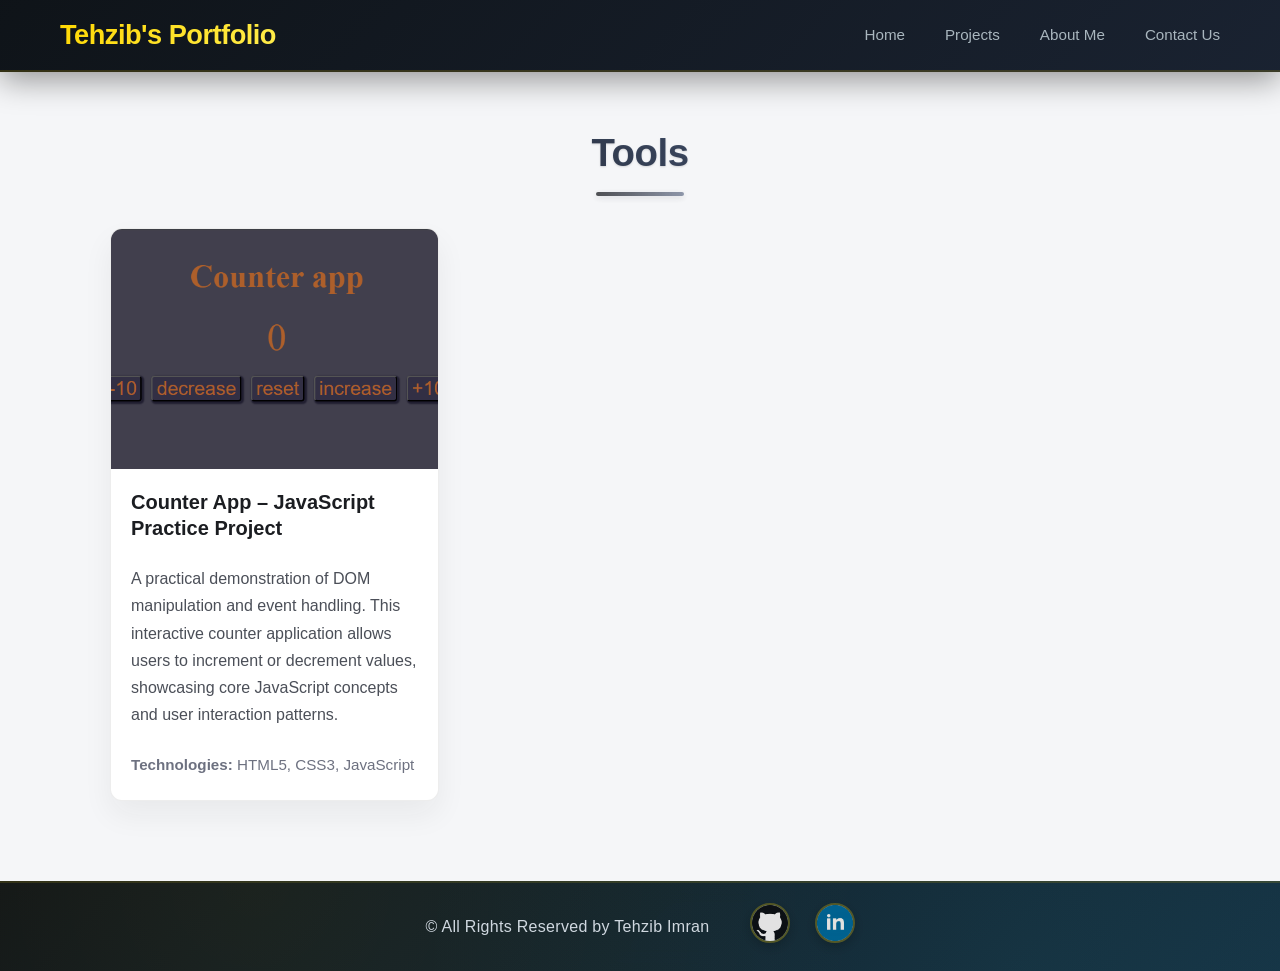
<file: tools/tools.html>
<!doctype html>
<html lang="en">
  <head>
    <meta charset="UTF-8" />
    <meta name="viewport" content="width=device-width, initial-scale=1.0" />
    <link rel="stylesheet" href="../css/navbar.css" />
    <link rel="stylesheet" href="../css/footer.css" />
    <link rel="stylesheet" href="tools.css" />
    <title>Tehzib | Tools</title>
  </head>
  <body>
    <!-- Header with Navigation -->
    <header role="banner">
      <nav role="navigation" aria-label="Main Navigation">
        <div class="navContainer">
          <div class="left">
            <h1>
              <a href="#tools" aria-label="Tehzib Imran Portfolio - Home"
                >Tehzib's Portfolio</a
              >
            </h1>
          </div>
          <div class="right">
            <ul>
              <li>
                <a href="../index.html" title="Go to Home section">Home</a>
              </li>
              <li>
                <a href="#" title="Go to Projects section">Projects</a>
              </li>
              <li><a href="#" title="Go to About section">About Me</a></li>
              <li>
                <a href="#" title="Go to Contact section">Contact Us</a>
              </li>
            </ul>
          </div>
        </div>
      </nav>
    </header>
    <!-- Main Content -->
    <main>
      <div id="tools">
        <h2>Tools</h2>
        <div id="container">
           <article class="projectCard">
            <figure>
              <img
                src="../assets/image.png"
                alt="Counter App - JavaScript Practice Project"
                loading="lazy"
              />
              <figcaption>Counter Application Interface</figcaption>
            </figure>
            <h3>
              <a
                href="https://tehzib014-dev.github.io/Counter-App-JavaScript-Practice-Project/"
                target="_blank"
                rel="noopener noreferrer"
                title="View Counter App project in new window"
              >
                Counter App – JavaScript Practice Project
              </a>
            </h3>
            <p>
              A practical demonstration of DOM manipulation and event handling.
              This interactive counter application allows users to increment or
              decrement values, showcasing core JavaScript concepts and user
              interaction patterns.
            </p>
            <p><strong>Technologies:</strong> HTML5, CSS3, JavaScript</p>
          </article>
        </div>
      </div>
    </main>

        <!-- Footer -->
    <footer role="contentinfo">
      <div class="footer-content">
        <p>
          &copy; <span id="year"></span> All Rights Reserved by Tehzib Imran
        </p>
        <nav aria-label="Social Media Links">
          <ul>
            <li>
              <a
                href="https://github.com/tehzib014-dev"
                target="_blank"
                rel="noopener noreferrer"
                aria-label="Visit Tehzib's GitHub profile"
                title="GitHub - Opens in new window"
              >
                <img
                  src="../assets/github.png"
                  alt="GitHub Icon"
                  width="30"
                  height="30"
                  loading="lazy"
                />
              </a>
            </li>
            <li>
              <a
                href="https://www.linkedin.com/in/tehzib-imran-2538512bb/"
                target="_blank"
                rel="noopener noreferrer"
                aria-label="Visit Tehzib's LinkedIn profile"
                title="LinkedIn - Opens in new window"
              >
                <img
                  src="../assets/linkedin.jpg"
                  alt="LinkedIn Icon"
                  width="30"
                  height="30"
                  loading="lazy"
                />
              </a>
            </li>
          </ul>
        </nav>
      </div>
    </footer>
  </body>
</html>
</file>
<file: css/navbar.css>
* {
  padding: 0;
  margin: 0;
  box-sizing: border-box;
}

html {
  scroll-behavior: smooth;
}

body {
  font-family: "Open Sans", sans-serif;
  display: flex;
  flex-direction: column;
  background: linear-gradient(135deg, #0f1419 0%, #1a2332 100%);
  color: #fff;
  line-height: 1.6;
}

hr {
  max-width: 1300px;
  min-width: 1100px;
  margin: 0 auto;
  border: none;
  border-top: 1px solid rgba(255, 255, 255, 0.1);
}

/* Header and Navigation */
header {
  background: linear-gradient(135deg, rgba(15, 20, 25, 0.98) 0%, rgba(26, 35, 50, 0.98) 100%);
  -webkit-backdrop-filter: blur(12px);
  backdrop-filter: blur(12px);
  width: 100%;
  position: sticky;
  top: 0;
  z-index: 100;
  box-shadow: 0 8px 32px rgba(0, 0, 0, 0.4), 0 0 1px rgba(255, 215, 0, 0.15);
  border-bottom: 2px solid rgba(255, 215, 0, 0.15);
  transition: all 0.3s ease;
}

nav {
  display: flex;
  justify-content: center;
}

.navContainer {
  max-width: 1200px;
  width: 100%;
  height: 70px;
  display: flex;
  justify-content: space-between;
  align-items: center;
  gap: 2rem;
  padding: 0 20px;
}

.left h1 {
  font-size: 1.7rem;
  margin: 0;
  background: linear-gradient(135deg, #ffd700 0%, #ffed4e 100%);
  -webkit-background-clip: text;
  -webkit-text-fill-color: transparent;
  background-clip: text;
  font-weight: 700;
  letter-spacing: -0.5px;
}

.left a {
  text-decoration: none;
  color: inherit;
  transition: all 0.3s ease;
}

.left a:hover {
  opacity: 0.8;
  text-shadow: 0 0 10px rgba(255, 215, 0, 0.5);
}

.right ul {
  display: flex;
  gap: 2.5rem;
  list-style: none;
}

.right ul li a {
  text-decoration: none;
  color: #a9b6be;
  font-size: 0.95rem;
  font-weight: 500;
  transition: all 0.3s ease;
  position: relative;
  padding-bottom: 4px;
}

.right ul li a::after {
  content: '';
  position: absolute;
  bottom: 0;
  left: 0;
  width: 0;
  height: 2px;
  background: linear-gradient(90deg, #ffd700, #ffed4e);
  transition: width 0.3s ease;
}

.right ul li a:hover {
  color: #ffd700;
}

.right ul li a:hover::after {
  width: 100%;
}

.right ul li a:focus {
  color: #ffed4e;
  outline: 2px solid #ffd700;
  outline-offset: 4px;
  border-radius: 2px;
}

/* Responsive Design */
@media (max-width: 900px) {
  .navContainer {
    gap: 1rem;
    padding: 0 12px;
  }
  .left h1 {
    font-size: 1.5rem;
  }
  .right ul {
    gap: 1rem;
    flex-wrap: wrap;
  }
}

@media (max-width: 600px) {
  header {
    padding: 8px 0;
  }
  .navContainer {
    height: auto;
    gap: 0.5rem;
    align-items: center;
    flex-wrap: wrap;
  }
  .left {
    width: 100%;
  }
  .left h1 {
    font-size: 1.2rem;
  }
  .right ul {
    gap: 0.5rem;
    justify-content: flex-start;
    margin: 6px 0;
  }
  .right ul li a {
    font-size: 0.85rem;
  }
}

@media (max-width: 480px) {
  .navContainer {
    gap: 0.2rem;
    padding: 0 8px;
  }
  .left h1 {
    font-size: 1rem;
  }
  .right ul {
    gap: 4px;
  }
  .right ul li a {
    font-size: 0.7rem;
  }
}

@media (max-width: 768px) {
  hr {
    min-width: 95%;
  }
}
</file>
<file: css/footer.css>
/* Footer */
footer {
  background: linear-gradient(135deg, rgba(15, 20, 25, 0.98) 0%, rgba(21, 50, 67, 0.98) 100%);
  -webkit-backdrop-filter: blur(10px);
  backdrop-filter: blur(10px);
  color: white;
  width: 100%;
  border-top: 2px solid rgba(255, 215, 0, 0.15);
  position: relative;
  overflow: hidden;
}

footer::before {
  content: '';
  position: absolute;
  top: 0;
  left: 0;
  right: 0;
  bottom: 0;
  background: 
    radial-gradient(circle at 20% 0%, rgba(255, 215, 0, 0.05) 0%, transparent 60%),
    radial-gradient(circle at 80% 100%, rgba(72, 209, 204, 0.05) 0%, transparent 60%);
  pointer-events: none;
}

.footer-content {
  display: flex;
  justify-content: center;
  align-items: center;
  text-align: center;
  gap: 40px;
  padding: 20px 20px;
  flex-wrap: wrap;
  max-width: 1200px;
  margin: 0 auto;
  position: relative;
  z-index: 1;
}

.footer-content p {
  margin: 0;
  font-size: 1rem;
  color: #d0d8e0;
  font-weight: 500;
  letter-spacing: 0.3px;
  line-height: 1.6;
}

.footer-content p span {
  color: #ffd700;
  font-weight: 700;
}

.footer-content nav ul {
  display: flex;
  gap: 25px;
  list-style: none;
  margin: 0;
  padding: 0;
}

.footer-content a {
  display: inline-flex;
  align-items: center;
  justify-content: center;
  transition: all 0.3s ease;
  position: relative;
}

.footer-content a:hover {
  transform: translateY(-4px);
}

.footer-content a:focus {
  outline: 2px solid #ffd700;
  outline-offset: 6px;
  border-radius: 50%;
}

footer img {
  height: 40px;
  width: 40px;
  border-radius: 50%;
  transition: all 0.3s cubic-bezier(0.34, 1.56, 0.64, 1);
  filter: brightness(0.85) contrast(1.1);
  border: 2px solid rgba(255, 215, 0, 0.3);
  box-shadow: 0 4px 12px rgba(0, 0, 0, 0.2);
}

footer img:hover {
  transform: scale(1.35) rotate(-8deg);
  filter: brightness(1.15) contrast(1.2);
  border: 2px solid #ffd700;
  box-shadow: 0 8px 25px rgba(255, 215, 0, 0.35);
}

/* Responsive Design */
@media (max-width: 768px) {
  .footer-content {
    padding: 40px 15px;
    gap: 20px;
  }

  .footer-content p {
    font-size: 0.95rem;
  }

  .footer-content nav ul {
    gap: 18px;
  }

  footer img {
    height: 35px;
    width: 35px;
  }
}

@media (max-width: 600px) {
  footer {
    padding: 0;
  }

  .footer-content {
    flex-direction: column;
    padding: 35px 12px;
    gap: 15px;
  }

  .footer-content p {
    font-size: 0.9rem;
  }

  .footer-content nav ul {
    gap: 15px;
  }

  footer img {
    height: 32px;
    width: 32px;
  }
}

@media (max-width: 480px) {
  .footer-content {
    flex-direction: column;
    padding: 25px 10px;
    gap: 12px;
  }

  .footer-content p {
    font-size: 0.85rem;
  }

  .footer-content nav ul {
    gap: 12px;
  }

  footer img {
    height: 28px;
    width: 28px;
  }

  footer img:hover {
    transform: scale(1.25) rotate(-8deg);
  }
}
</file>
<file: tools/tools.css>
/* Classic / Clean Tools Page Styling */

#tools {
  width: 100%;
  background: #f5f6f8;
  color: #1b1d21;
  position: relative;
  overflow: hidden;
  padding: 60px 0 80px;
  font-family: "Open Sans", sans-serif;
}

#tools h2 {
  font-size: 2.4rem;
  margin: 0 auto 2rem auto;
  text-align: center;
  color: #1b1d21;
  font-weight: 700;
  letter-spacing: -0.5px;
  max-width: 800px;
  line-height: 1.1;
  background: linear-gradient(90deg, #1b1d21 0%, #3d4a63 55%, #1b1d21 100%);
  -webkit-background-clip: text;
  -webkit-text-fill-color: transparent;
  text-shadow: 0 1px 2px rgba(27, 29, 33, 0.15);
}

#tools h2::after {
  content: "";
  display: block;
  width: 88px;
  height: 4px;
  margin: 18px auto 0;
  background: linear-gradient(90deg, rgba(27, 29, 33, 0.9), rgba(93, 105, 132, 0.8));
  border-radius: 2px;
  opacity: 0.85;
  box-shadow: 0 2px 6px rgba(27, 29, 33, 0.15);
}

#container {
  max-width: 1100px;
  padding: 0 20px;
  margin: 0 auto;
  display: grid;
  grid-template-columns: repeat(3, 1fr);
  gap: 2.25rem;
}

.projectCard {
  border-radius: 12px;
  background: #ffffff;
  overflow: hidden;
  padding: 0;
  text-align: left;
  transition: transform 0.25s ease, box-shadow 0.25s ease;
  border: 1px solid rgba(27, 29, 33, 0.08);
  box-shadow: 0 14px 30px rgba(27, 29, 33, 0.06);
  display: flex;
  flex-direction: column;
}

.projectCard:hover {
  transform: translateY(-6px);
  box-shadow: 0 22px 46px rgba(27, 29, 33, 0.12);
}

.projectCard figure {
  margin: 0;
  overflow: hidden;
  position: relative;
  height: 240px;
}

.projectCard figure img {
  width: 100%;
  height: 100%;
  object-fit: cover;
  display: block;
  transition: transform 0.35s ease, filter 0.35s ease;
}

.projectCard:hover figure img {
  transform: scale(1.08);
  filter: brightness(0.95);
}

.projectCard figcaption {
  padding: 12px 18px;
  background-color: rgba(248, 249, 250, 0.85);
  font-size: 0.85rem;
  color: #3c3f47;
  text-align: center;
  font-weight: 700;
  letter-spacing: 0.3px;
}

.projectCard h3 {
  margin: 20px 20px 12px 20px;
  font-size: 1.25rem;
  color: #1b1d21;
  font-weight: 700;
  line-height: 1.3;
}

.projectCard a {
  text-decoration: none;
  color: #1b1d21;
  transition: color 0.25s ease;
  font-weight: 700;
  position: relative;
}

.projectCard a::after {
  content: '';
  position: absolute;
  bottom: -2px;
  left: 0;
  width: 0;
  height: 2px;
  background: #1b1d21;
  transition: width 0.25s ease;
}

.projectCard a:hover {
  color: #0a0b0d;
}

.projectCard a:hover::after {
  width: 100%;
}

.projectCard p {
  font-weight: 400;
  font-size: 1rem;
  line-height: 1.7;
  margin: 12px 20px;
  color: #4b4f58;
  flex-grow: 1;
}

.projectCard p:last-child {
  margin-bottom: 22px;
  color: #6d7180;
  font-size: 0.95rem;
  font-weight: 500;
}

/* Responsive breakpoints */
@media (max-width: 1100px) {
  #container {
    grid-template-columns: repeat(2, 1fr);
    gap: 2rem;
  }

  #tools h2 {
    font-size: 2.2rem;
    margin-bottom: 1.8rem;
  }
}

@media (max-width: 768px) {
  #container {
    grid-template-columns: 1fr;
    gap: 1.75rem;
  }

  #tools h2 {
    font-size: 2rem;
  }

  .projectCard figure {
    height: 220px;
  }
}

@media (max-width: 600px) {
  #tools {
    padding: 50px 0 60px;
  }

  #tools h2 {
    font-size: 1.75rem;
  }

  #container {
    padding: 0 18px;
    gap: 1.5rem;
  }

  .projectCard figure {
    height: 200px;
  }
}

@media (max-width: 480px) {
  #tools h2 {
    font-size: 1.5rem;
  }

  #container {
    padding: 0 16px;
    gap: 1.25rem;
  }

  .projectCard figure {
    height: 180px;
  }
}
</file>
